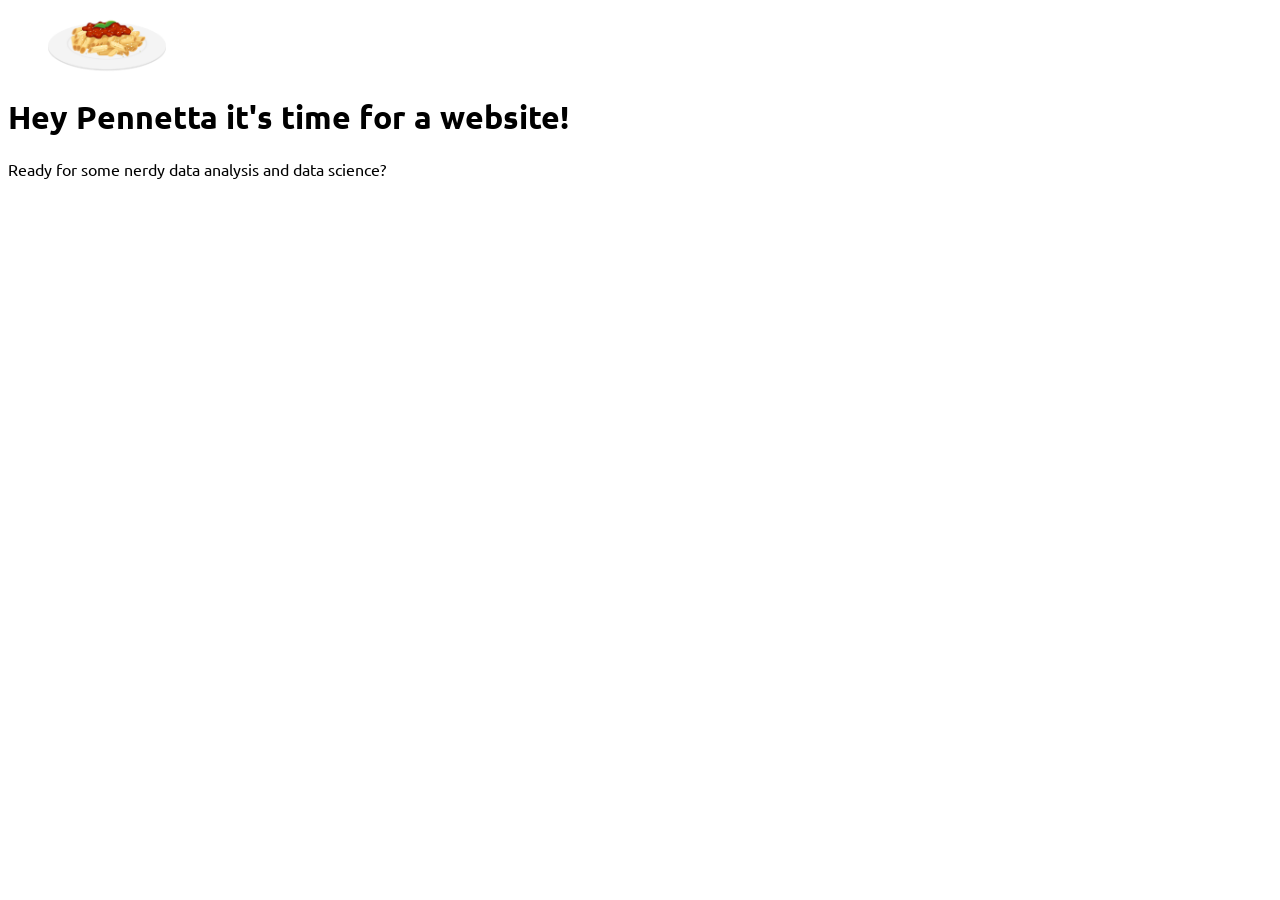
<file: index.html>
<html>

<body>
  <link rel="stylesheet" type="text/css" href="/pen_style.css">
  <link rel="stylesheet" type="text/css" href="http://fonts.googleapis.com/css?family=Ubuntu:regular,bold&subset=Latin">
  <header>
    <figure>
        <img src="/pennetta_al_sugo_logo.png" alt="Logo" style="max-width: 10%;" />
    </figure>
  </header>
  <h1>Hey Pennetta it's time for a website!</h1>
  <p>Ready for some nerdy data analysis and data science?</p>
</body>

</html>
</file>
<file: pen_style.css>
body {
   font-family: Ubuntu;
}
</file>
